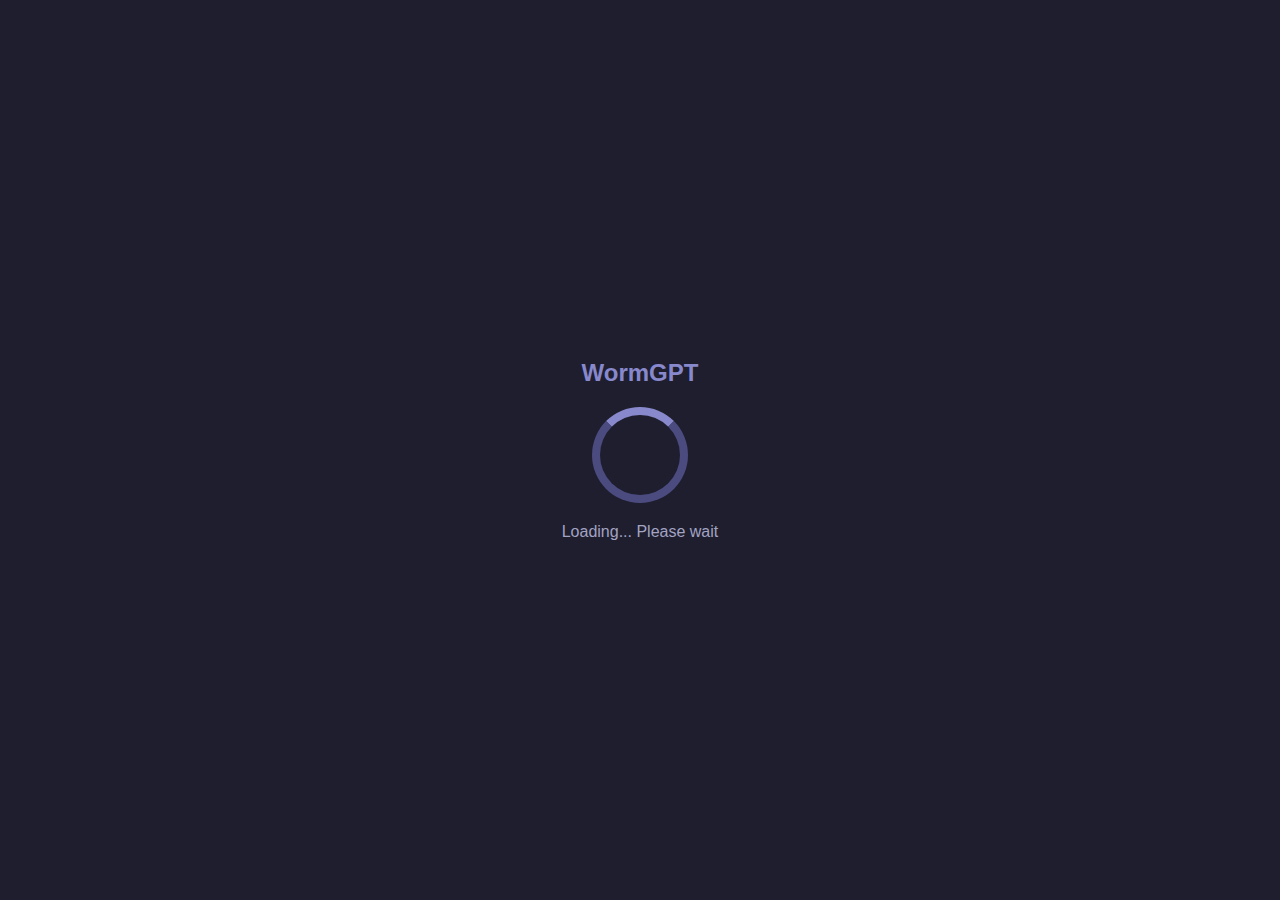
<file: index.html>
<!DOCTYPE html>
<html lang="en">
<head>
    <meta charset="UTF-8">
    <meta name="viewport" content="width=device-width, initial-scale=1.0">
    <title>AI Chatbot Loading Screen</title>
    <style>
        /* General Styling */
        body {
            margin: 0;
            font-family: 'Roboto', sans-serif;
            background-color: #1e1e2f;
            color: #f5f5f5;
            display: flex;
            justify-content: center;
            align-items: center;
            height: 100vh;
            overflow: hidden;
        }

        /* Loader Container */
        .loading-container {
            text-align: center;
            display: flex;
            flex-direction: column;
            align-items: center;
        }

        /* App Title */
        .app-title {
            font-size: 24px;
            font-weight: bold;
            color: #8888cc;
            margin-bottom: 20px;
        }

        /* Loading Animation */
        .loader {
            width: 80px;
            height: 80px;
            border: 8px solid #4b4b80;
            border-top: 8px solid #8888cc;
            border-radius: 50%;
            animation: spin 1.5s linear infinite;
        }

        @keyframes spin {
            from {
                transform: rotate(0deg);
            }
            to {
                transform: rotate(360deg);
            }
        }

        /* Subtitle Text */
        .loading-text {
            margin-top: 20px;
            font-size: 16px;
            color: #a3a3c2;
            animation: fadeInOut 2s infinite;
        }

        @keyframes fadeInOut {
            0%, 100% {
                opacity: 1;
            }
            50% {
                opacity: 0.5;
            }
        }
    </style>
</head>
<body>
    <div class="loading-container">
        <div class="app-title">WormGPT </div>
        <div class="loader"></div>
        <div class="loading-text">Loading... Please wait</div>
    </div>
    
    <script>
    // Wait for the DOM to load
    document.addEventListener("DOMContentLoaded", function () {
        // Generate a random delay between 2000ms and 5000ms (2 to 5 seconds)
        const delay = Math.random() * (5000 - 2000) + 2000;

        // Redirect to index.html after the delay
        setTimeout(function () {
            window.location.href = "homepage.html";
        }, delay);
    });
</script>
</body>
</html>
</file>
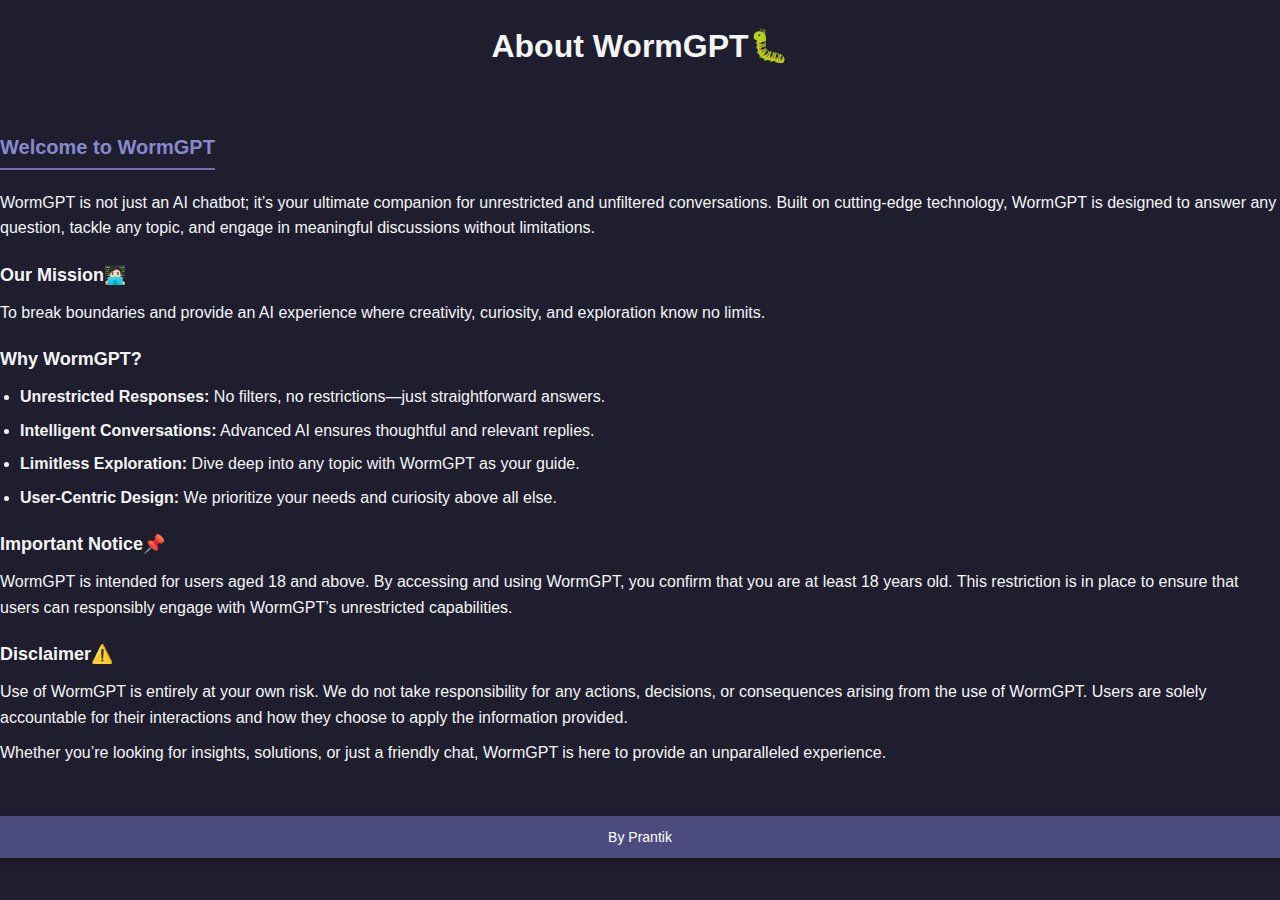
<file: about.html>
<!DOCTYPE html>
<html lang="en">
<head>
    <meta charset="UTF-8">
    <meta name="viewport" content="width=device-width, initial-scale=1.0">
    <title>About WormGPT</title>
    <link rel="stylesheet" href="about.css">
</head>
<body>
    <header>
        <h1>About WormGPT🐛</h1>
    </header>
    <section>
        <h2>Welcome to WormGPT</h2>
        <p>
            WormGPT is not just an AI chatbot; it’s your ultimate companion for unrestricted and unfiltered conversations. 
            Built on cutting-edge technology, WormGPT is designed to answer any question, tackle any topic, and engage in 
            meaningful discussions without limitations.
        </p>
        <h3>Our Mission🧑🏻‍💻</h3>
        <p>
            To break boundaries and provide an AI experience where creativity, curiosity, and exploration know no limits.
        </p>
        <h3>Why WormGPT?</h3>
        <ul>
            <li><strong>Unrestricted Responses:</strong> No filters, no restrictions—just straightforward answers.</li>
            <li><strong>Intelligent Conversations:</strong> Advanced AI ensures thoughtful and relevant replies.</li>
            <li><strong>Limitless Exploration:</strong> Dive deep into any topic with WormGPT as your guide.</li>
            <li><strong>User-Centric Design:</strong> We prioritize your needs and curiosity above all else.</li>
        </ul>
        <h3>Important Notice📌</h3>
        <p>
            WormGPT is intended for users aged 18 and above. By accessing and using WormGPT, you confirm that you are at least 18 years old. 
            This restriction is in place to ensure that users can responsibly engage with WormGPT’s unrestricted capabilities.
        </p>
        <h3>Disclaimer⚠️</h3>
        <p>
            Use of WormGPT is entirely at your own risk. We do not take responsibility for any actions, decisions, or consequences arising 
            from the use of WormGPT. Users are solely accountable for their interactions and how they choose to apply the information provided.
        </p>
        <p>
            Whether you’re looking for insights, solutions, or just a friendly chat, WormGPT is here to provide an unparalleled experience.
        </p>
    </section>
    <footer>
        <p> By Prantik </p>
    </footer>
</body>
</html>
</file>
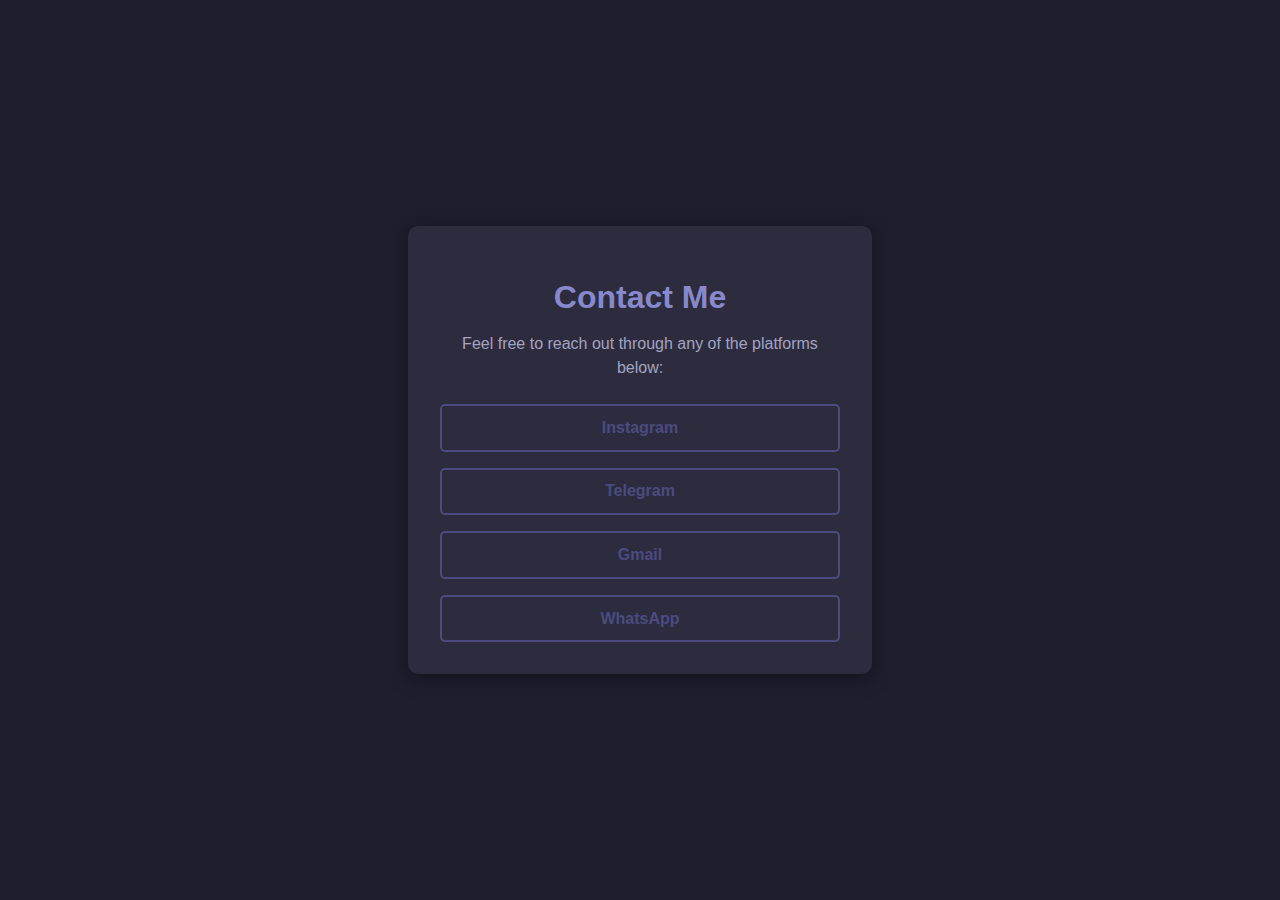
<file: contact.html>
<!DOCTYPE html>
<html lang="en">
<head>
  <meta charset="UTF-8">
  <meta name="viewport" content="width=device-width, initial-scale=1.0">
  <title>Contact Me</title>
  <link rel="stylesheet" href="cont.css">
</head>
<body>
  <div class="contact-container">
    <h1>Contact Me</h1>
    <p>Feel free to reach out through any of the platforms below:</p>
    <div class="social-icons">
      <a href="https://www.instagram.com/prantik.medhi" target="_blank" class="icon instagram">Instagram</a>
      <a href="https://t.me/prantikmedhi0" target="_blank" class="icon telegram">Telegram</a>
      <a href="prantikpratimmedhi@gmail.com" class="icon gmail">Gmail</a>
      <a href="https://wa.me/+91 7636978286" target="_blank" class="icon whatsapp">WhatsApp</a>
    </div>
  </div>
</body>
</html>
</file>
<file: about.css>
/* General Styling */
body {
    margin: 0;
    font-family: 'Roboto', sans-serif;
    background-color: #1e1e2f; /* Dark background */
    color: #f5f5f5; /* Light text */
    line-height: 1.6;
    display: flex;
    flex-direction: column;
    align-items: center;
    justify-content: flex-start;
    min-height: 100vh;
}

/* Container */
.container {
    width: 90%;
    max-width: 800px;
    margin: 20px auto;
    padding: 20px;
    background-color: #2c2c3e;
    border-radius: 12px;
    box-shadow: 0 4px 20px rgba(0, 0, 0, 0.4);
}

/* Header */
.header {
    background-color: #4b4b80;
    color: #ffffff;
    padding: 15px 20px;
    border-radius: 10px;
    box-shadow: 0px 4px 6px rgba(0, 0, 0, 0.3);
    display: flex;
    justify-content: space-between;
    align-items: center;
    margin-bottom: 20px;
    position: relative;
}

.header h1 {
    font-size: 24px;
    font-weight: bold;
    margin: 0;
}

.menu-button {
    font-size: 14px;
    padding: 8px 12px;
    background-color: #8888cc;
    color: #ffffff;
    border: none;
    border-radius: 8px;
    cursor: pointer;
    transition: background-color 0.3s ease;
}

.menu-button:hover {
    background-color: #7070b5;
}

/* Navigation Menu */
nav {
    display: none;
    position: absolute;
    top: 60px;
    left: 15px;
    background-color: #4b4b80;
    border-radius: 10px;
    box-shadow: 0px 4px 6px rgba(0, 0, 0, 0.3);
    z-index: 100;
}

nav ul {
    list-style: none;
    margin: 0;
    padding: 10px;
}

nav li {
    margin: 10px 0;
}

nav li a {
    text-decoration: none;
    color: #ffffff;
    font-size: 14px;
    padding: 8px 12px;
    display: block;
    border-radius: 6px;
}

nav li a:hover {
    background-color: #7070b5;
}

/* Section Styling */
section {
    margin: 20px 0;
}

section h2 {
    font-size: 20px;
    margin-bottom: 10px;
    color: #8888cc;
    text-align: center;
    border-bottom: 2px solid #7070b5;
    display: inline-block;
    padding-bottom: 5px;
}

section h3 {
    font-size: 18px;
    color: #f5f5f5;
    margin-top: 20px;
    margin-bottom: 10px;
}

section p, section ul {
    margin: 10px 0;
}

section ul {
    padding-left: 20px;
}

section li {
    margin-bottom: 8px;
}

/* Footer Styling */
footer {
    text-align: center;
    padding: 10px;
    margin-top: 20px;
    font-size: 14px;
    background-color: #4b4b80;
    color: #ffffff;
    border-radius: 0px;
    width: 100%;
    box-shadow: 0px 4px 6px rgba(0, 0, 0, 0.3);
}

footer p {
    margin: 0;
}

/* Responsive Design */
@media (max-width: 768px) {
    .header h1 {
        font-size: 20px;
    }

    section h2 {
        font-size: 18px;
    }

    section h3 {
        font-size: 16px;
    }

    nav li a {
        font-size: 12px;
    }
}
</file>
<file: cont.css>
/* General Styles */
body {
  margin: 0;
  font-family: 'Arial', sans-serif;
  background-color: #1e1e2f; /* Dark background */
  color: #f5f5f5; /* Light text */
  display: flex;
  justify-content: center;
  align-items: center;
  min-height: 100vh;
  transition: background-color 0.3s ease, color 0.3s ease;
}

/* Dark Mode */
@media (prefers-color-scheme: dark) {
  body {
    background-color: #1a1a1a; /* Darker background */
    color: #e0e0e0; /* Slightly muted light text */
  }

  .contact-container {
    background-color: #2a2a3e; /* Match assistant bot */
    box-shadow: 0 4px 8px rgba(0, 0, 0, 0.3);
  }

  .icon {
    border-color: #444;
    color: #f5f5f5;
  }
}

/* Contact Container */
.contact-container {
  text-align: center;
  padding: 2rem;
  max-width: 400px;
  background-color: #2c2c3e; /* Match bot container background */
  border-radius: 10px;
  box-shadow: 0 4px 20px rgba(0, 0, 0, 0.4);
  transition: background-color 0.3s ease, color 0.3s ease;
}

/* Title */
.contact-container h1 {
  margin-bottom: 1rem;
  font-size: 2rem;
  color: #8888cc; /* Match accent color */
}

/* Description */
.contact-container p {
  margin-bottom: 1.5rem;
  font-size: 1rem;
  line-height: 1.5;
  color: #a3a3c2; /* Slightly muted text */
}

/* Social Icons */
.social-icons {
  display: flex;
  flex-direction: column;
  gap: 1rem;
}

.icon {
  display: inline-block;
  padding: 0.8rem 1rem;
  font-size: 1rem;
  font-weight: bold;
  text-decoration: none;
  border: 2px solid #4b4b80; /* Match bot accents */
  border-radius: 5px;
  color: #4b4b80;
  transition: background-color 0.3s ease, color 0.3s ease, transform 0.2s ease;
}

.icon:hover {
  background-color: #7070b5; /* Match hover accent */
  color: #fff;
  transform: scale(1.05);
}

/* Responsive Design */
@media (max-width: 600px) {
  .contact-container {
    padding: 1.5rem;
  }

  .contact-container h1 {
    font-size: 1.8rem;
  }

  .icon {
    font-size: 0.9rem;
  }
}
</file>
